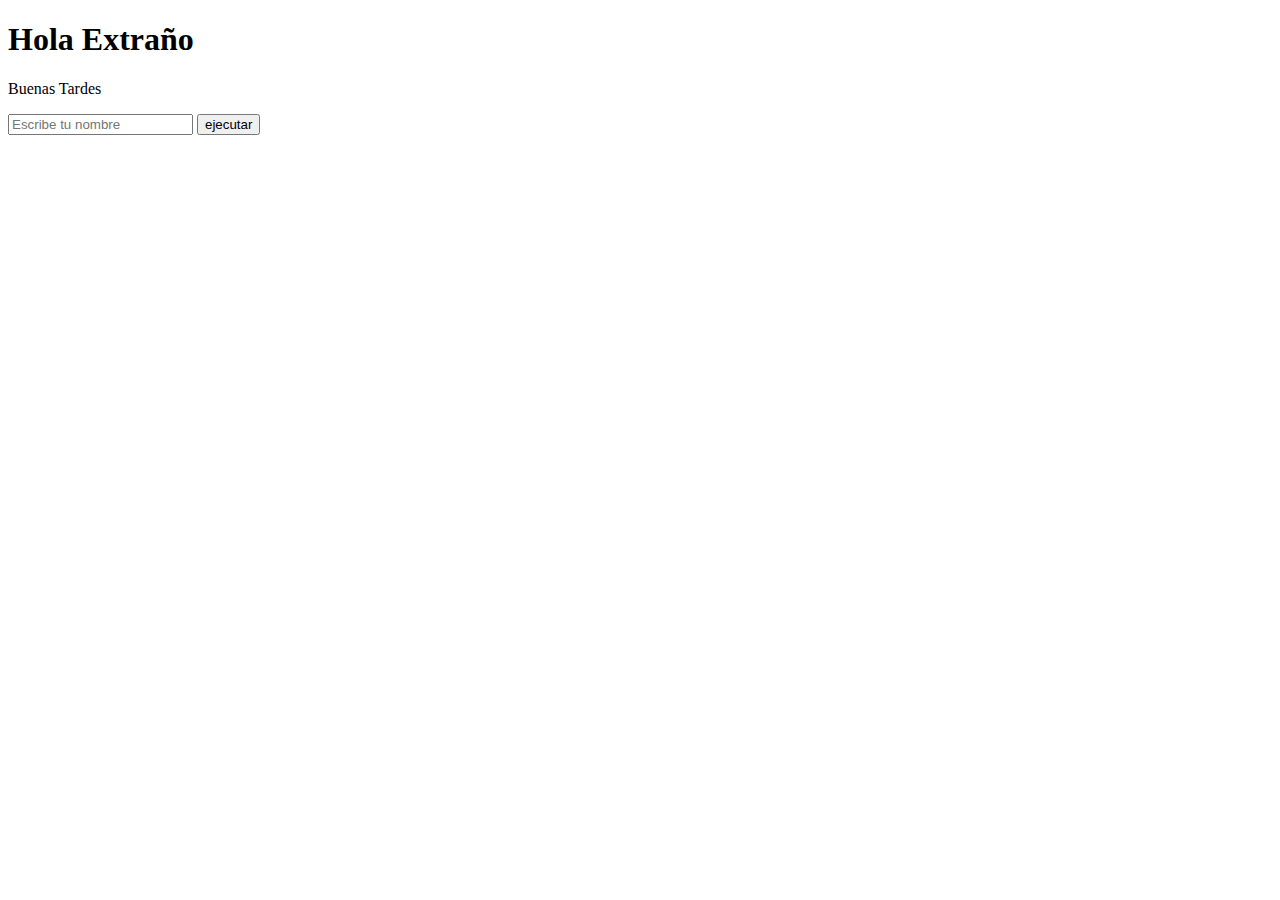
<file: practicas JS/P_01/index.html>
<!DOCTYPE html>
<html lang="es">
<head>
    <meta charset="UTF-8">
    <meta name="viewport" content="width=device-width, initial-scale=1.0">
    <title>Practica-01-JS</title>
</head>
<body onload="runApps()">
    <h1>Hola <span id="ID_persona">Extraño</span></h1>
    <p id="ID_Saludo">Que Hora Es?</p>
    <input type="text" id="ID_Nombre" placeholder="Escribe tu nombre"/>

    <button onclick="getName()" >ejecutar</button>

    

    <script src="Script.js"></script>
</body>
</html>
</file>
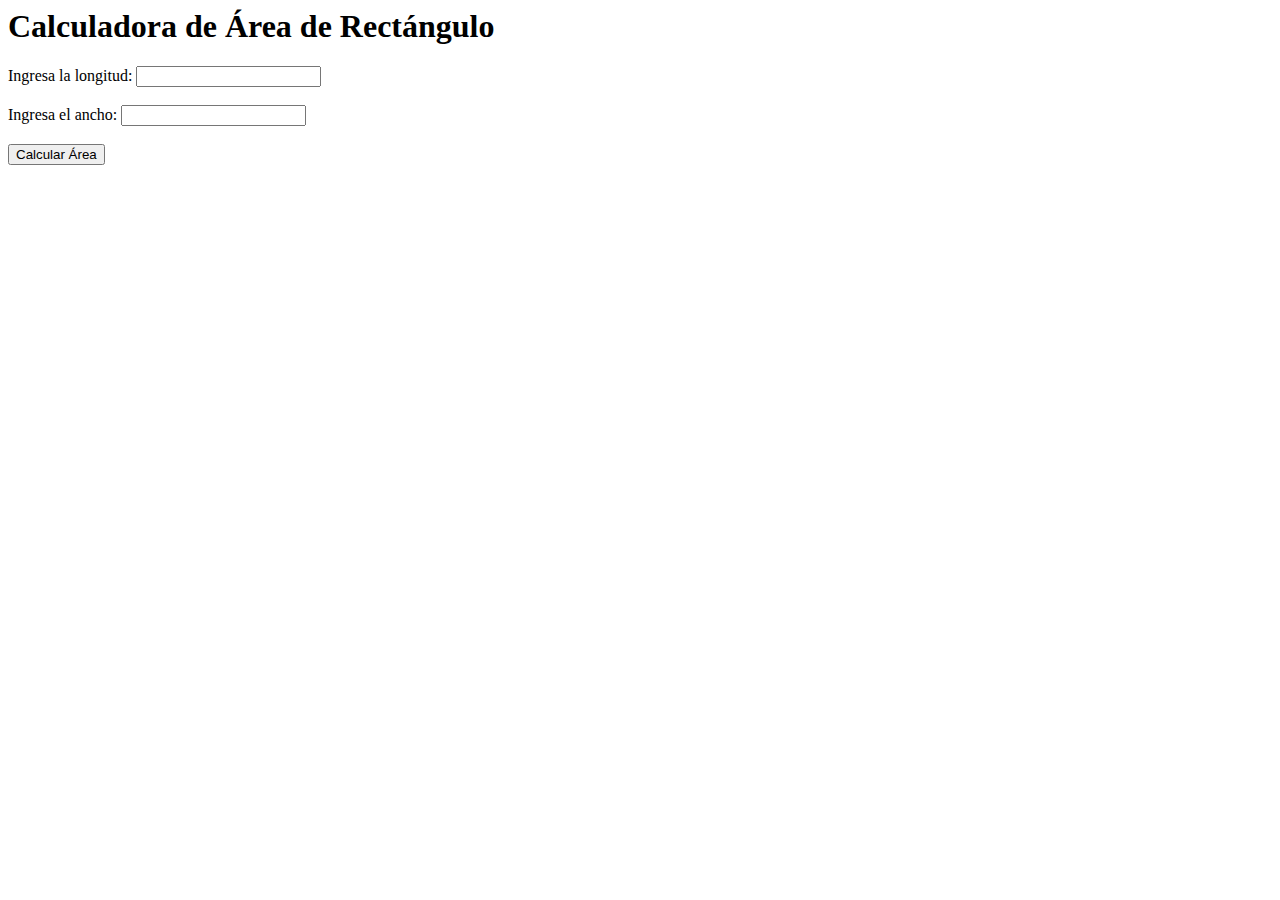
<file: practicas JS/P_02/index.html>
<html>
<head>
  <title>Calculadora de Área de Rectángulo</title>
</head>
<body>
  <h1>Calculadora de Área de Rectángulo</h1>
  <label for="length">Ingresa la longitud: </label>
  <input type="number" id="length"><br><br>

  <label for="width">Ingresa el ancho: </label>
  <input type="number" id="width"><br><br>

  <button onclick="calculateArea()">Calcular Área</button><br><br>

  <p id="result"></p>
<script src="./calculate_Area.js"></script>
</body>
</html>
</file>
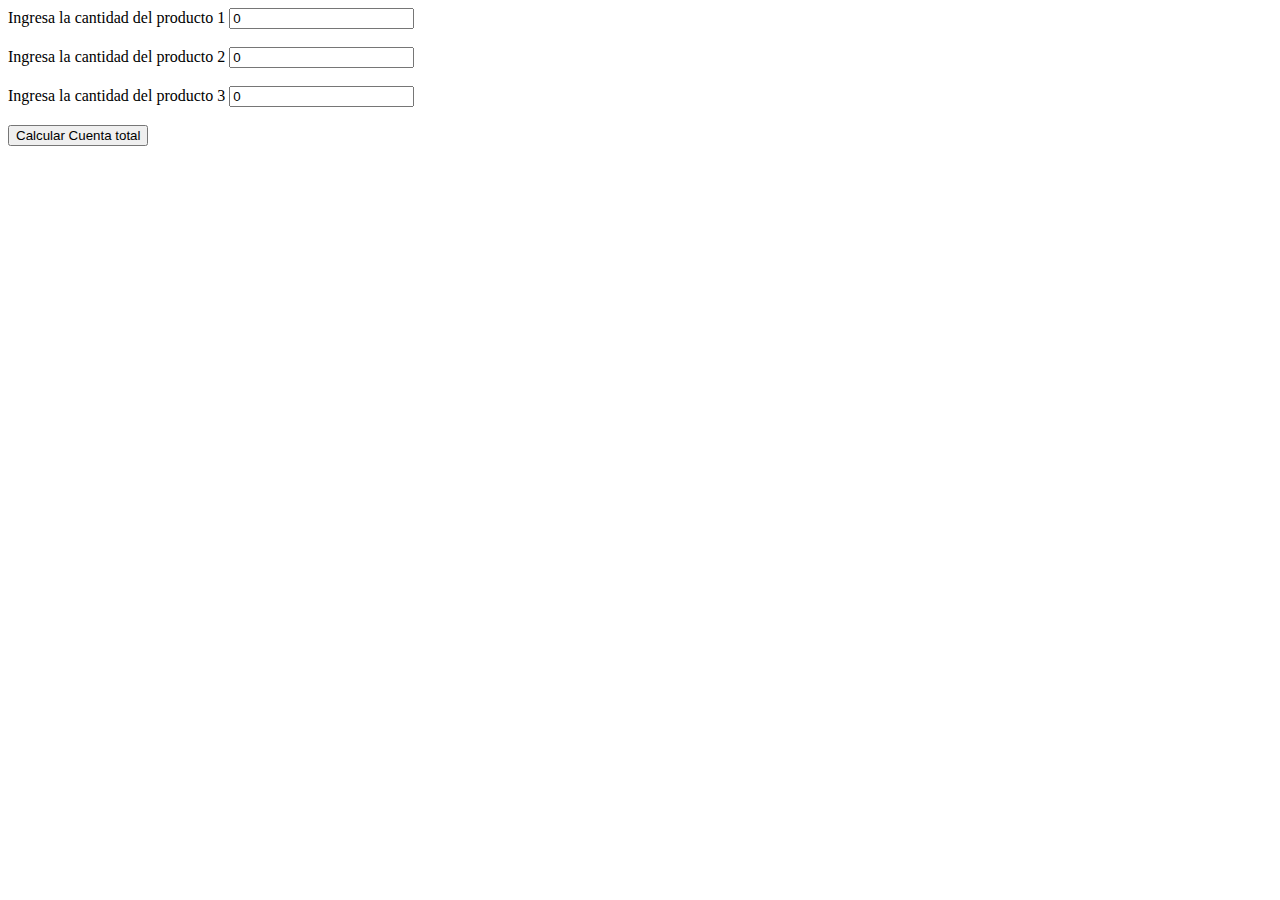
<file: practicas JS/P_03/index.html>
<html>
<head>
  <title>GroceryTraker</title>
</head>
<body>
  
  <label for="item01">Ingresa la cantidad del producto 1</label>
  <input type="number" id="item01" value="0"><br><br>

  <label for="grocery2">Ingresa la cantidad del producto 2</label>
  <input type="number" id="grocery2" value="0"><br><br>

  <label for="grocery3">Ingresa la cantidad del producto 3</label>
  <input type="number" id="grocery3" value="0"><br><br>

  <button onclick="calcularTotal()">Calcular Cuenta total</button><br><br>

  <p id="resultado"></p>
<script src="./calculateTotal.js"></script>
</body>
</html>
</file>
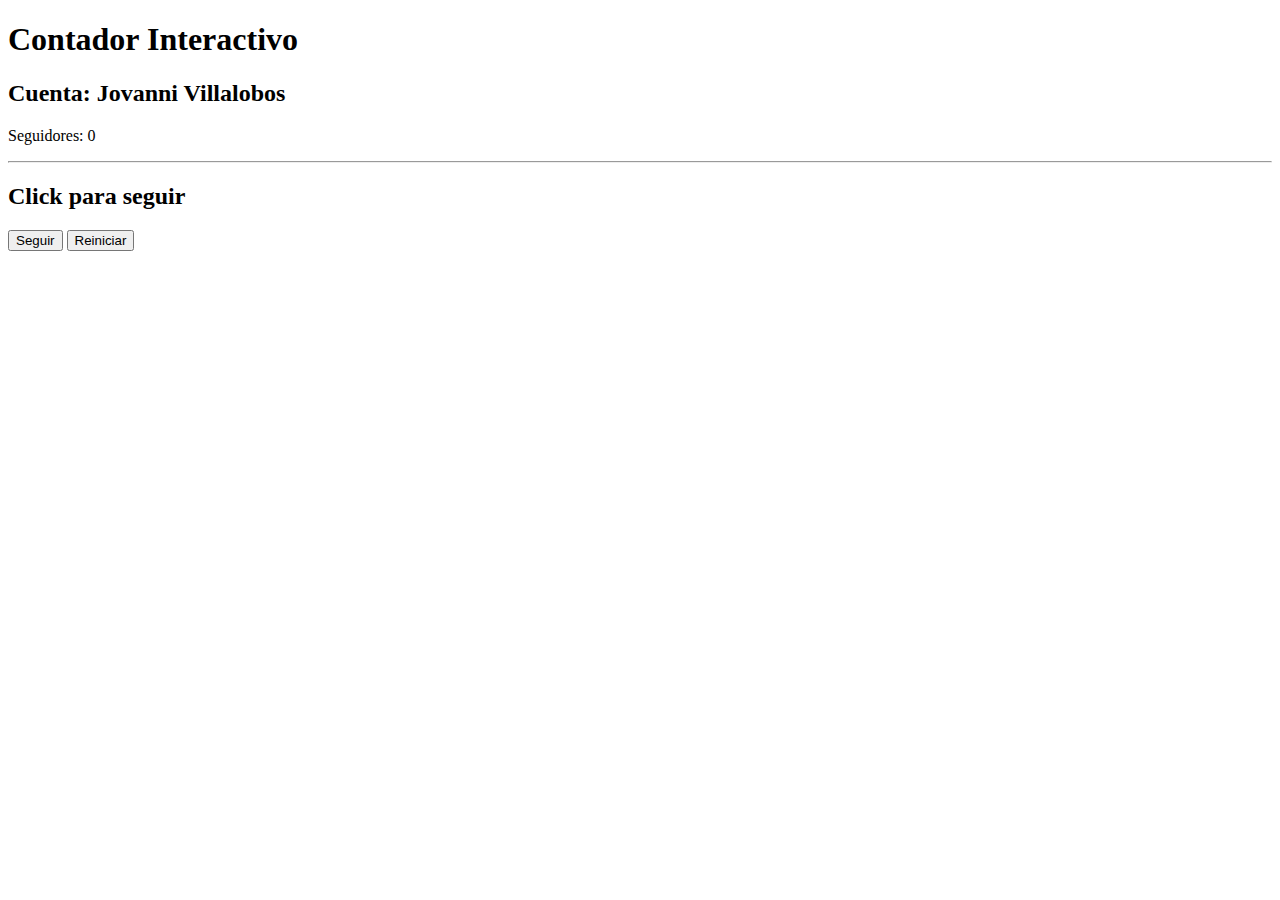
<file: practicas JS/P_04/index.html>
<!DOCTYPE html>
<html>
<head>
  <title>Contador Interactivo</title>
</head>
<body>
  <h1>Contador Interactivo</h1>
  <h2>Cuenta: Jovanni Villalobos</h2>
  <p>Seguidores: <span id="countDisplay">0</span></p>
  <hr>
  <h2>Click para seguir</h2>
  <button onclick="increseCount()">Seguir</button>
  <button onclick="resetCount()">Reiniciar</button>
  <script src="./followers_count.js"></script>
</body>
</html>
</file>
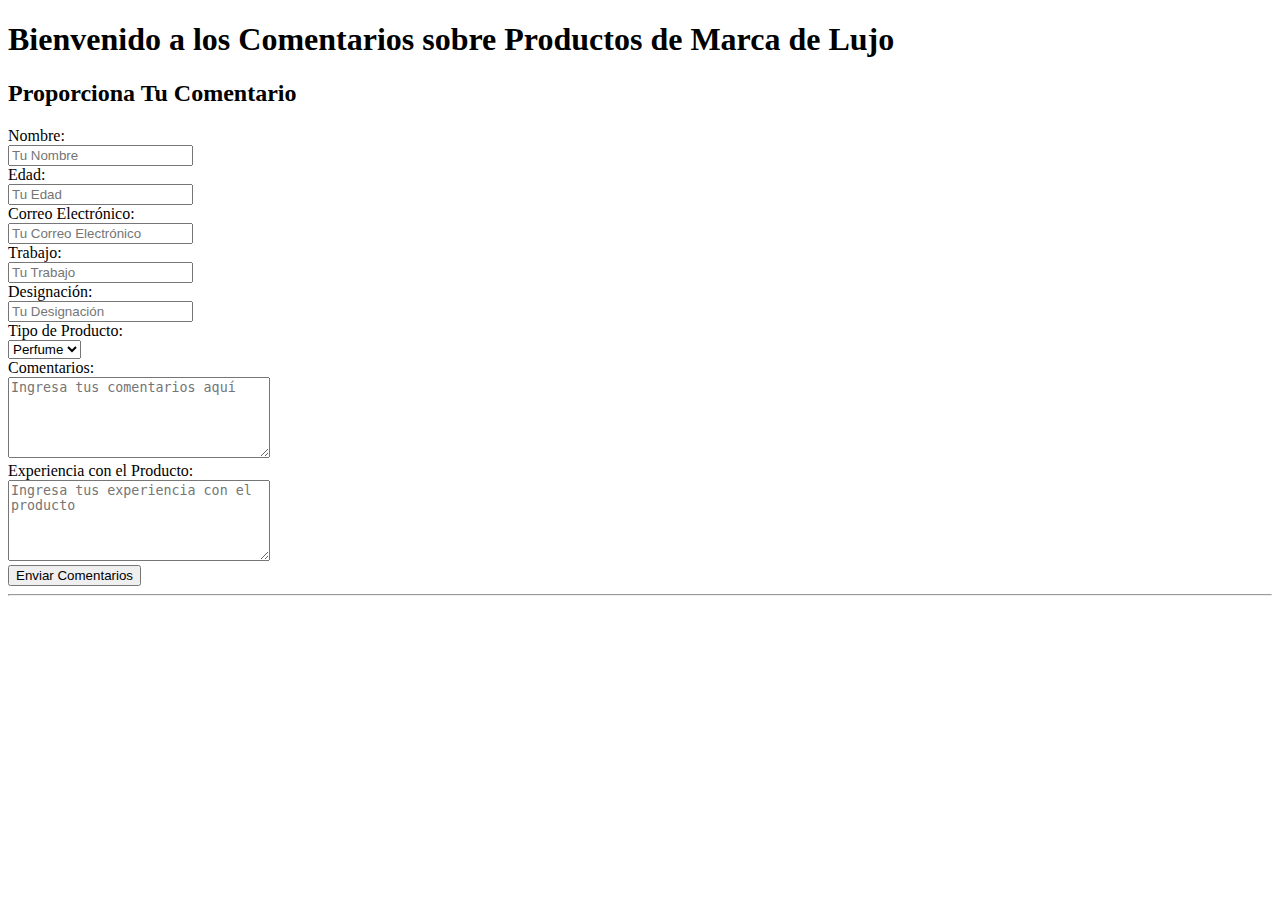
<file: practicas JS/P_05/index.html>
<!DOCTYPE html>
<html>
<head>
  <title>Comentarios sobre Marca de Lujo</title>
</head>
<body>
  <h1>Bienvenido a los Comentarios sobre Productos de Marca de Lujo</h1>
  <h2>Proporciona Tu Comentario</h2>
  <label for="name">Nombre:</label><br>
  <input type="text" id="name" placeholder="Tu Nombre" required><br>
  <label for="age">Edad:</label><br>
  <input type="number" id="age" placeholder="Tu Edad" required><br>
  <label for="email">Correo Electrónico:</label><br>
  <input type="email" id="email" placeholder="Tu Correo Electrónico" required><br>
  <label for="job">Trabajo:</label><br>
  <input type="text" id="job" placeholder="Tu Trabajo" required><br>
  <label for="designation">Designación:</label><br>
  <input type="text" id="designation" placeholder="Tu Designación" required><br>
  <label for="productType">Tipo de Producto:</label><br>
  <select id="productType" required>
    <option value="perfume">Perfume</option>
    <option value="cream">Crema</option>
    <option value="oils">Aceites</option>
  </select><br>
  <label for="feedbackText">Comentarios:</label><br>
  <textarea id="feedbackText" rows="5" cols="30" placeholder="Ingresa tus comentarios aquí" required></textarea><br>
  <label for="userExperince">Experiencia con el Producto:</label><br>
  <textarea id="userExperience" rows="5" cols="30" placeholder="Ingresa tus experiencia con el producto" required></textarea><br>
<button id="submitBtn">Enviar Comentarios</button>
<hr>
<div id="userInfo" style="display: none;">
  <h2>Información del Usuario:</h2>
  <p>Nombre: <span id="userName"></span></p>
  <p>Edad: <span id="userAge"></span></p>
  <p>Correo Electrónico: <span id="userEmail"></span></p>
  <p>Trabajo: <span id="userJob"></span></p>
  <p>Designación: <span id="userDesignation"></span></p>
  <p>Comentarios para <span id="userProductChoice"></span>: <span id="userFeedback"></span></p>
  <p>Experiencia del Cliente <span id="userExperience"></span>: <span id="userExperienceFeedback"></span></p>
</div>
<script src="./product_survey.js"></script>
</body>
</html>
</file>
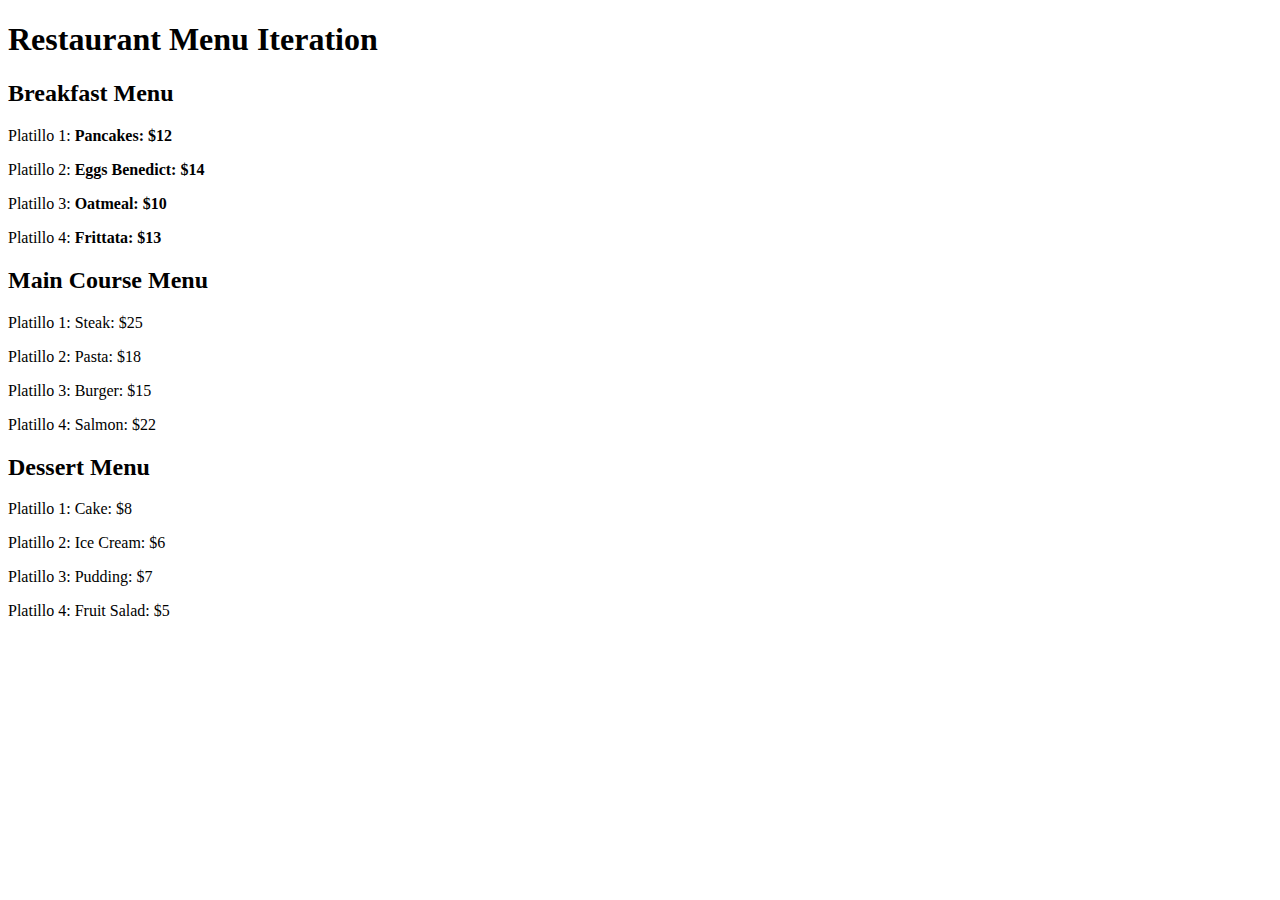
<file: practicas JS/p_06/index.html>
<!DOCTYPE html>
<html>
<head>
  <title>Restaurant Menu</title>
</head>
<body>
 <h1>Restaurant Menu Iteration</h1>
    <h2>Breakfast Menu</h2>
    <div id="breakfastTotalItems"></div>
    <div id="breakfastMenuItems"></div>

    <h2>Main Course Menu</h2>
    <div id="maincourseTotalItems"></div>
    <div id="mainCourseMenuItems"></div>

    <h2>Dessert Menu</h2>
    <div id="dessertTotalItems"></div>
    <div id="dessertMenuItems"></div>
    <script src="./restaurant_menu.js"></script>
</body>
</html>
</file>
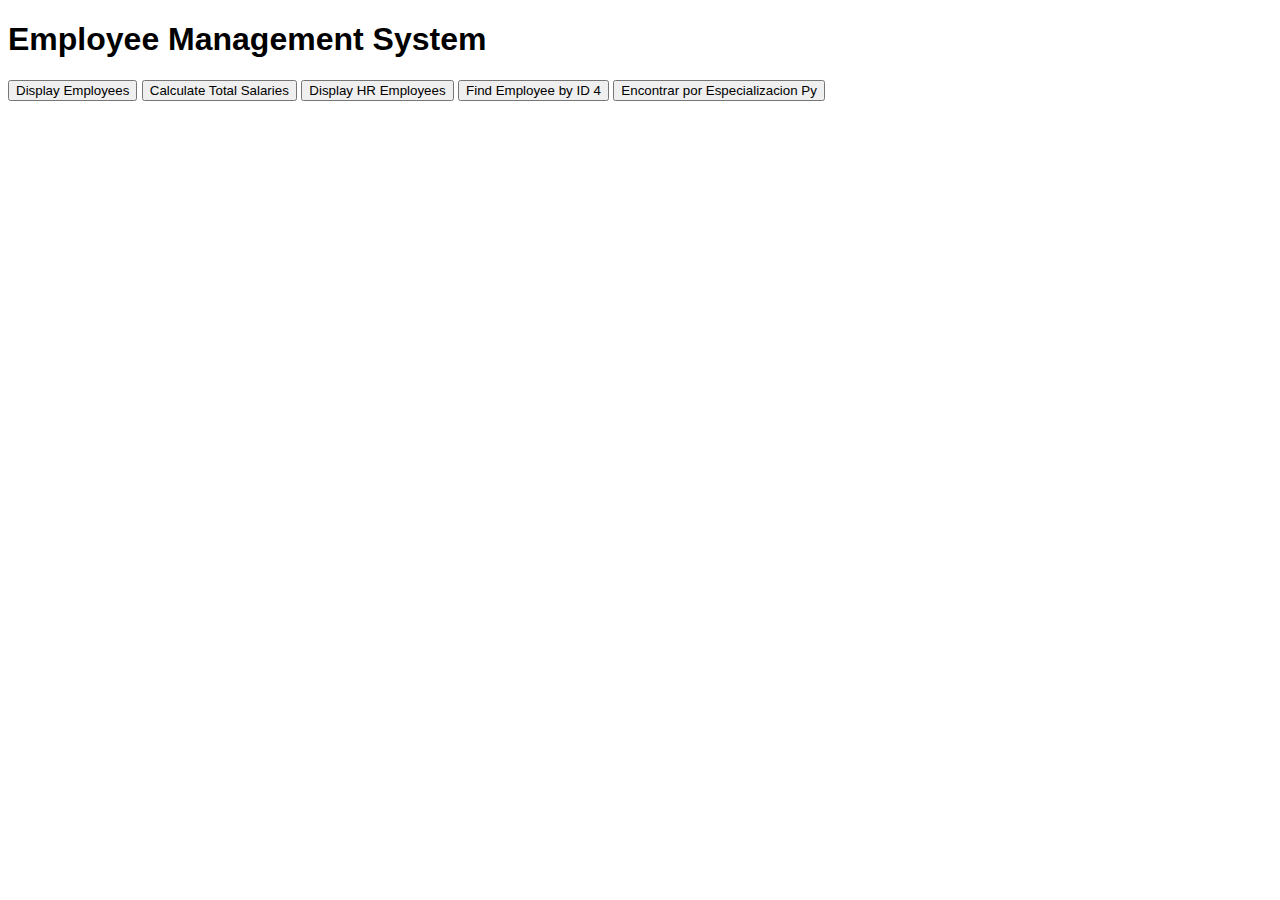
<file: practicas JS/P_07/index.html>
<!DOCTYPE html>
<html>
<head>
  <title>Employee Management System</title>
</head>
<body style="font-family: Arial, Helvetica, sans-serif;";">
   <h1>Employee Management System</h1>

  <div>
    <button onclick="displayEmployees()">Display Employees</button>
    <button onclick="calculateTotalSalaries()">Calculate Total Salaries</button>
    <button onclick="displayHREmployees()">Display HR Employees</button>
    <button onclick="findEmployeeById(4)">Find Employee by ID 4</button>
    <button onclick="findEmployeeByEpecializacion('Python')">Encontrar por Especializacion Py</button>
  </div>

 <div id="employeesDetails"></div>
<script src="./employee_details.js"></script>
</body>
</html>
</file>
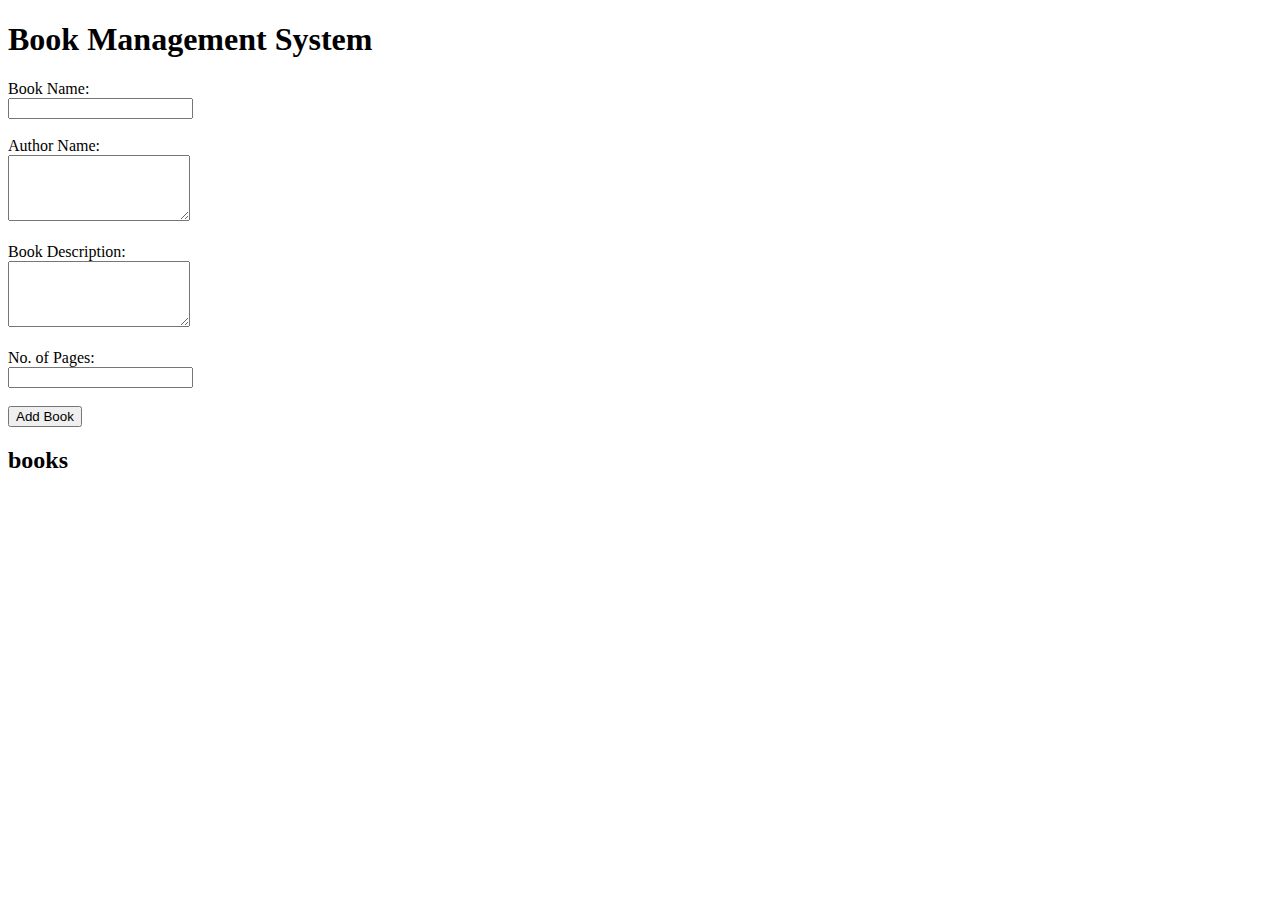
<file: practicas JS/P_08/index.html>
<!DOCTYPE html>
<html lang="en">
<head>
    <meta charset="UTF-8">
    <title>Book Management System</title>
</head>
<body>
    <h1>Book Management System</h1>
    <label for="bookName">Book Name:</label><br>
    <input type="text" id="bookName"><br><br>
    <label for="authorName">Author Name:</label><br>
    <textarea id="authorName" rows="4"></textarea><br><br>
    <label for="bookDescription">Book Description:</label><br>
    <textarea id="bookDescription" rows="4"></textarea><br><br>
    <label for="pagesNumber">No. of Pages:</label><br>
    <input type="number" id="pagesNumber"><br><br>
    <button onclick="addBook()">Add Book</button>

    <h2>books</h2>
    <div id="books">
        <!-- books will be displayed here -->
    </div>
    <script src="./book_system.js"></script>
</body>
</html>
</file>
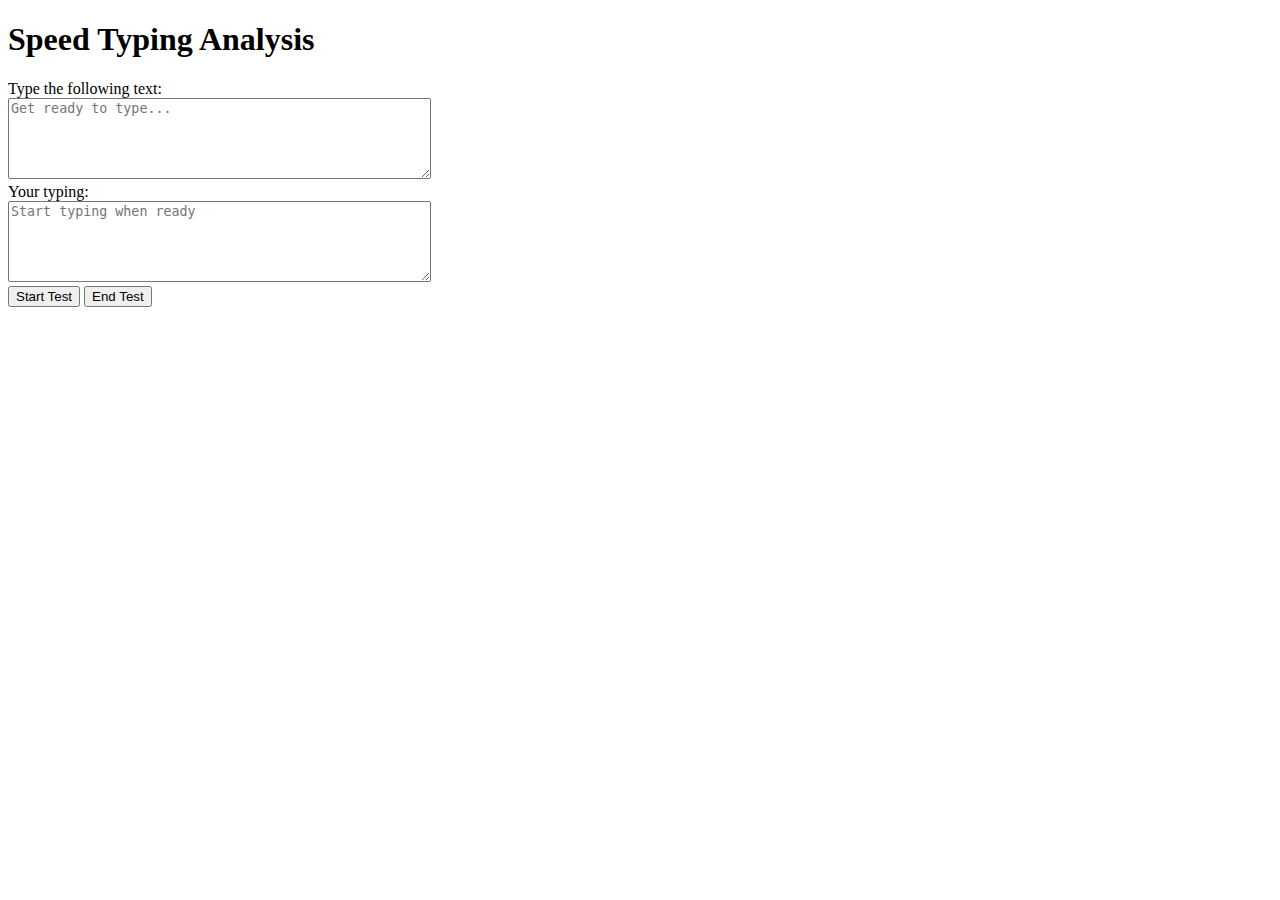
<file: practicas JS/P_09/index.html>
<!DOCTYPE html>
<!DOCTYPE html>
<html>
<head>
  <title>Speed Test Analysis</title>
</head>
<body>
  <h1>Speed Typing Analysis</h1>

    <label for="inputText">Type the following text:</label><br>
    <textarea id="inputText"  cols="50" rows="5" readonly placeholder="Get ready to type..."></textarea><br>

    <label for="userInput">Your typing:</label><br>
    <textarea id="userInput"  cols="50" rows="5" placeholder="Start typing when ready"></textarea><br>
    <button onclick="startTest()">Start Test</button>
    <button onclick="endTest()">End Test</button>
    <div id="output"></div>
    <script src="./speed_analysis.js"></script>
</body>
</html>
</file>
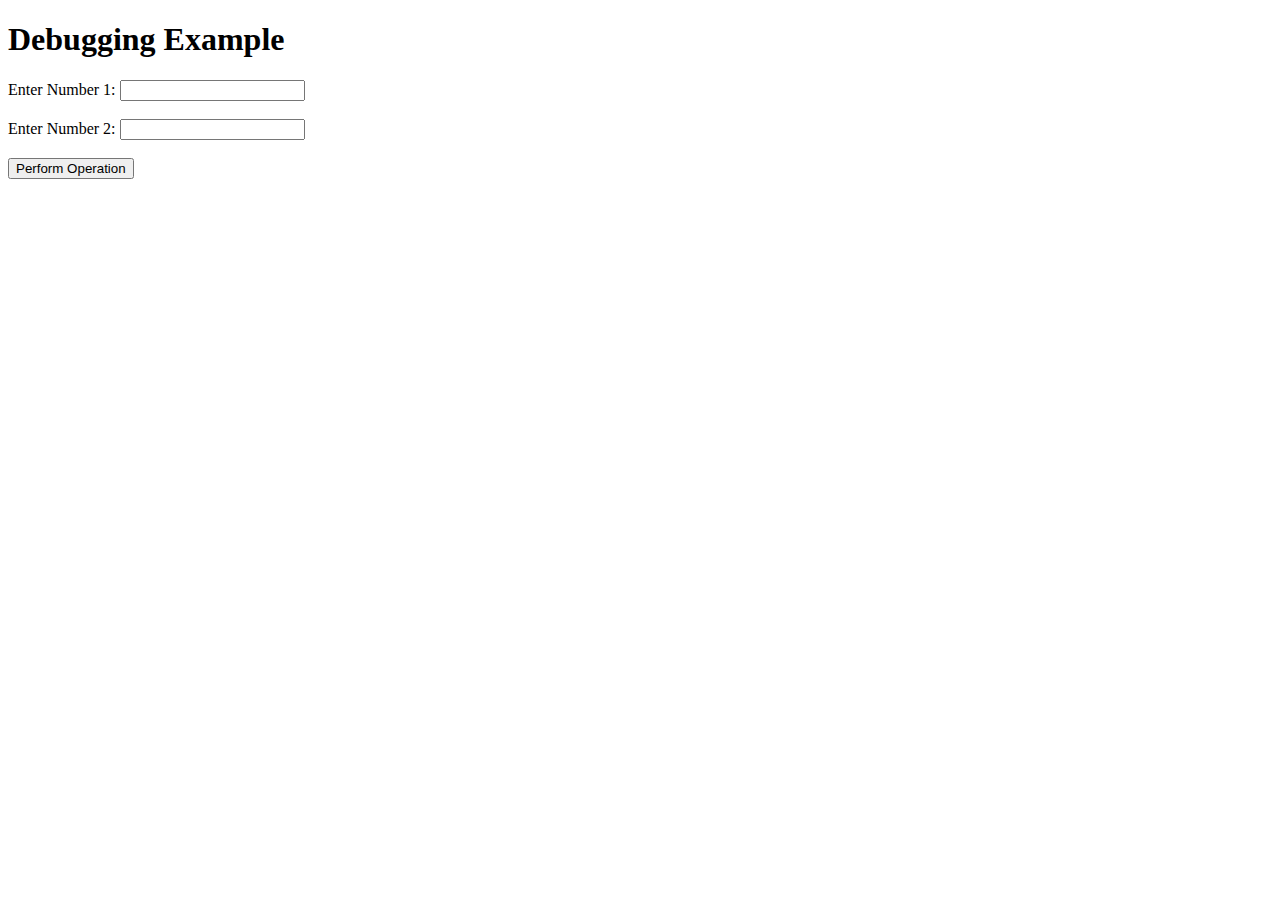
<file: practicas JS/P_10/index.html>
<!DOCTYPE html>
<html lang="en">

<head>
    <meta charset="UTF-8">
    <title>Debugging Example</title>
</head>

<body>
    <h1>Debugging Example</h1>
    <label for="input1">Enter Number 1:</label>
    <input type="number" id="input1"><br><br>
    <label for="input2">Enter Number 2:</label>
    <input type="number" id="input2"><br><br>
    <button onclick="performOperation()">Perform Operation</button>
    <p id="result"></p>
    <script src="./debug_code.js"></script>
</body>

</html>
</file>
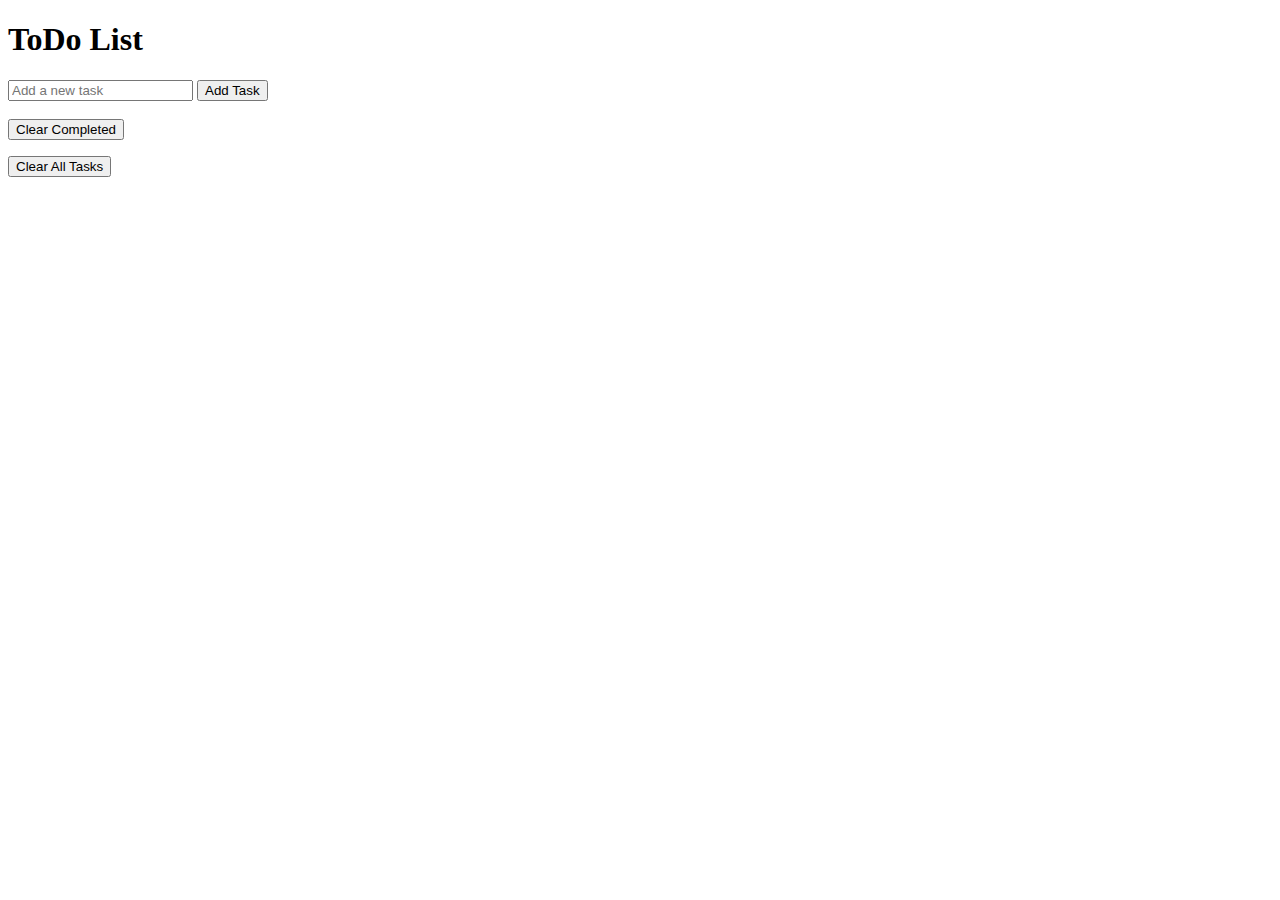
<file: practicas JS/P_11/index.html>
<!DOCTYPE html>
    <html>
<head>
    <title>ToDo List</title>
</head>
<body>
    <h1>ToDo List</h1>
    <input type="text" id="taskInput" placeholder="Add a new task">
    <button id="addTaskBtn">Add Task</button></body></br></br>

    <!-- <input type="text" id="searchInput" placeholder="Search..."> -->
    <button id="clearCompletedBtn">Clear Completed</button>
    <ul id="taskList">
        <!-- Tasks will be displayed here -->
    </ul>
    <button id="clearAllBtn">Clear All Tasks</button>
    
    <script src="todo_list.js"></script>
</body>
</html>
</file>
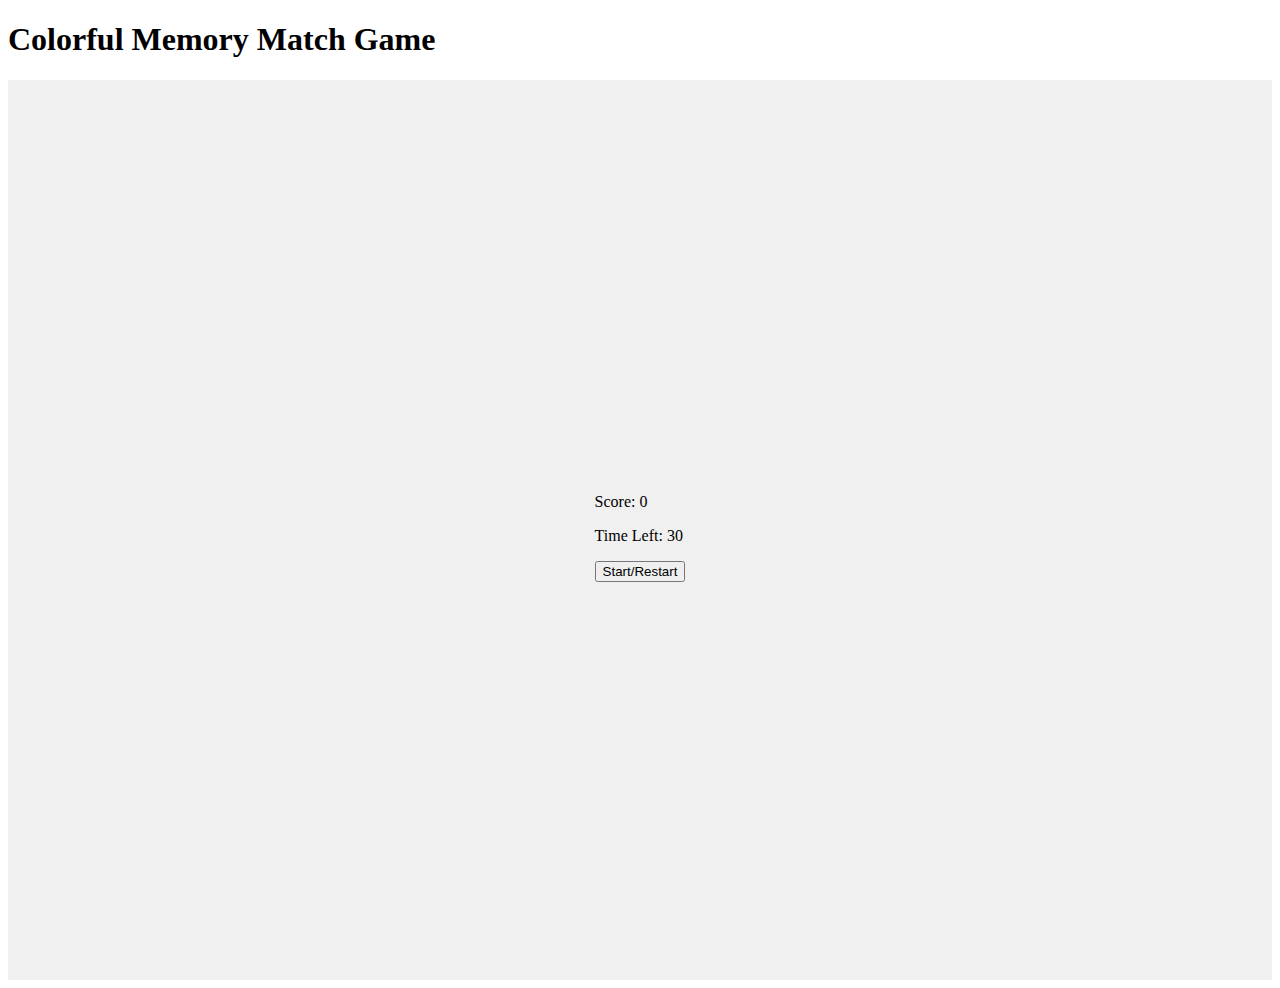
<file: practicas JS/P_12/index.html>
<!DOCTYPE html>
<html>

<head>
    <title>Colorful Memory Match Game</title>
    <link rel="stylesheet" href="./colorfulGame.css">
</head>

<body>
    <h1>Colorful Memory Match Game</h1>
    <div class="container">
        <div id="game-container">
         <!-- Cards will be generated dynamically using JavaScript -->
        </div>
        <div class="startMain">
            <p id="score">Score: 0</p>
            <p id="timer">Time Left: 30</p>
            <button id="startbtn">Start/Restart</button>
        </div>
    </div>
    <script src="./colorful_memory_game.js"></script>
</body>
</html>
</file>
<file: practicas JS/P_12/colorfulGame.css>
.container{
    display: flex;
    flex-direction: column;
    align-items: center;
    justify-content: center;
    height: 100vh;
    background-color: #f0f0f0;
}

.game-container{
    background-color: aqua;
}
.card {
    background-color: #ddd;
    border: 1px solid #ccc;
    border-radius: 5px;
    width: 100px;
    height: 100px;
    display: flex;
    align-items: center;
    justify-content: center;
    background-color: #f0f0f0;
}
</file>
